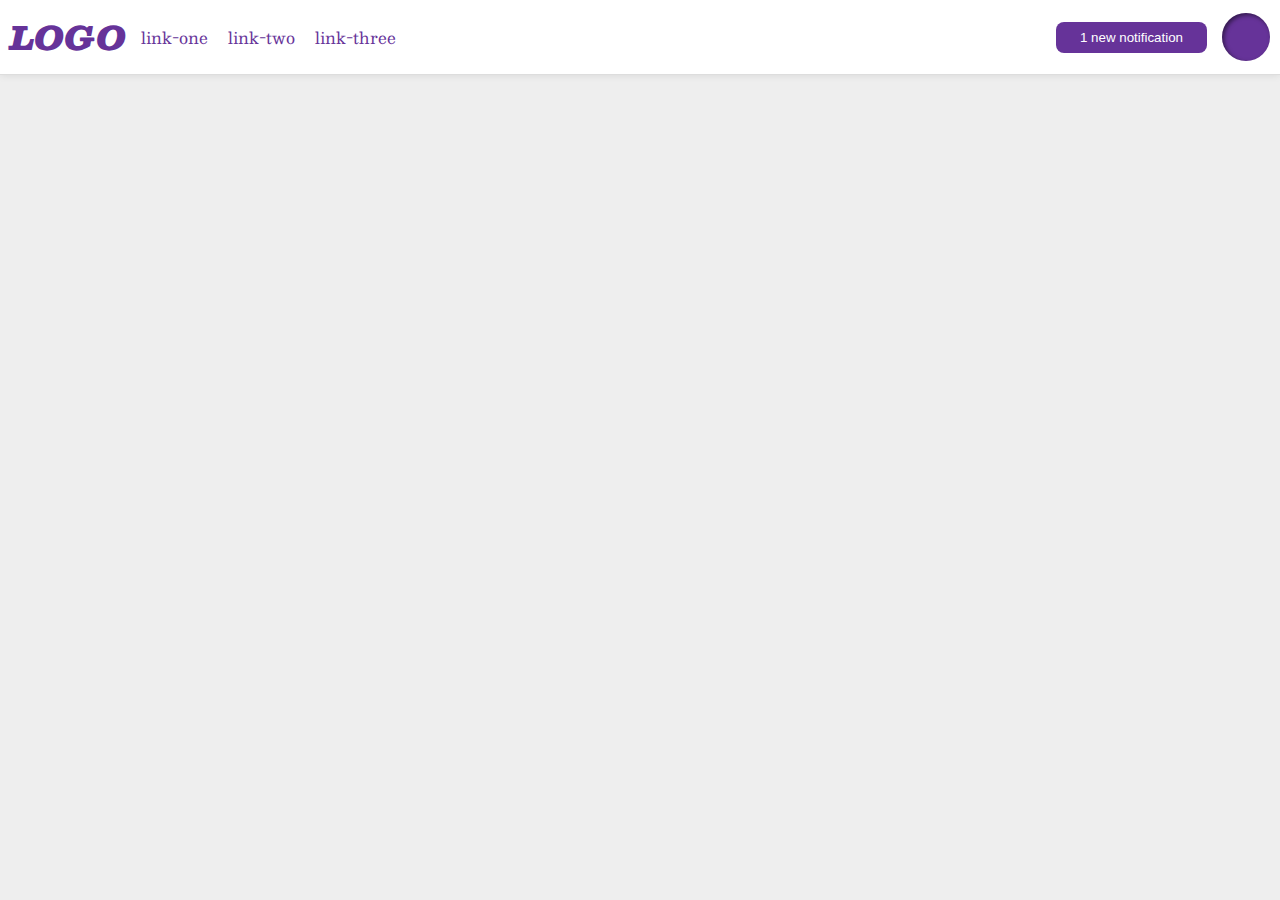
<file: flex/03-flex-header-2/index.html>
<!DOCTYPE html>
<html lang="en">
  <head>
    <meta charset="UTF-8" />
    <meta http-equiv="X-UA-Compatible" content="IE=edge" />
    <meta name="viewport" content="width=device-width, initial-scale=1.0" />
    <title>Flex Header 2</title>
    <link rel="stylesheet" href="style.css" />
  </head>
  <body>
    <div class="header">
      <div class="left-header">
        <div class="logo">LOGO</div>
        <ul class="links">
          <li><a href="https://google.com">link-one</a></li>
          <li><a href="https://google.com">link-two</a></li>
          <li><a href="https://google.com">link-three</a></li>
        </ul>
      </div>
      <div class="right-header">
        <button class="notifications">1 new notification</button>
        <div class="profile-image"></div>
      </div>
    </div>
  </body>
</html>
</file>
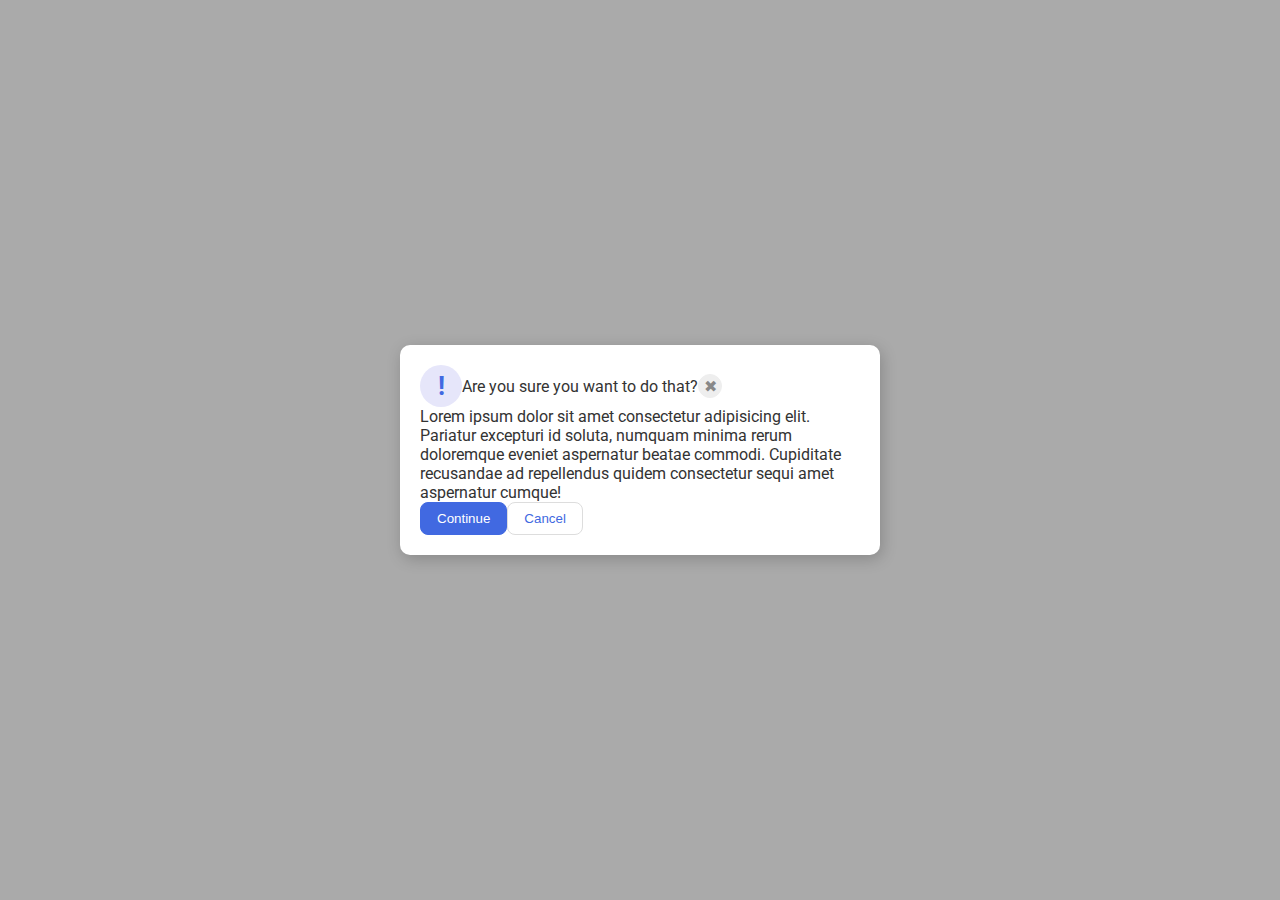
<file: flex/05-flex-modal/index.html>
<!DOCTYPE html>
<html lang="en">
  <head>
    <meta charset="UTF-8" />
    <meta http-equiv="X-UA-Compatible" content="IE=edge" />
    <meta name="viewport" content="width=device-width, initial-scale=1.0" />
    <link rel="stylesheet" href="style.css" />
    <title>Modal</title>
  </head>
  <body>
    <div class="modal">
      <div class="card">
        <div class="top">
          <div class="icon">!</div>
          <div class="header">Are you sure you want to do that?</div>
          <button class="close-button">✖</button>
        </div>
        <div class="text">
          Lorem ipsum dolor sit amet consectetur adipisicing elit. Pariatur
          excepturi id soluta, numquam minima rerum doloremque eveniet
          aspernatur beatae commodi. Cupiditate recusandae ad repellendus quidem
          consectetur sequi amet aspernatur cumque!
        </div>
        <button class="continue">Continue</button>
        <button class="cancel">Cancel</button>
      </div>
    </div>
  </body>
</html>
</file>
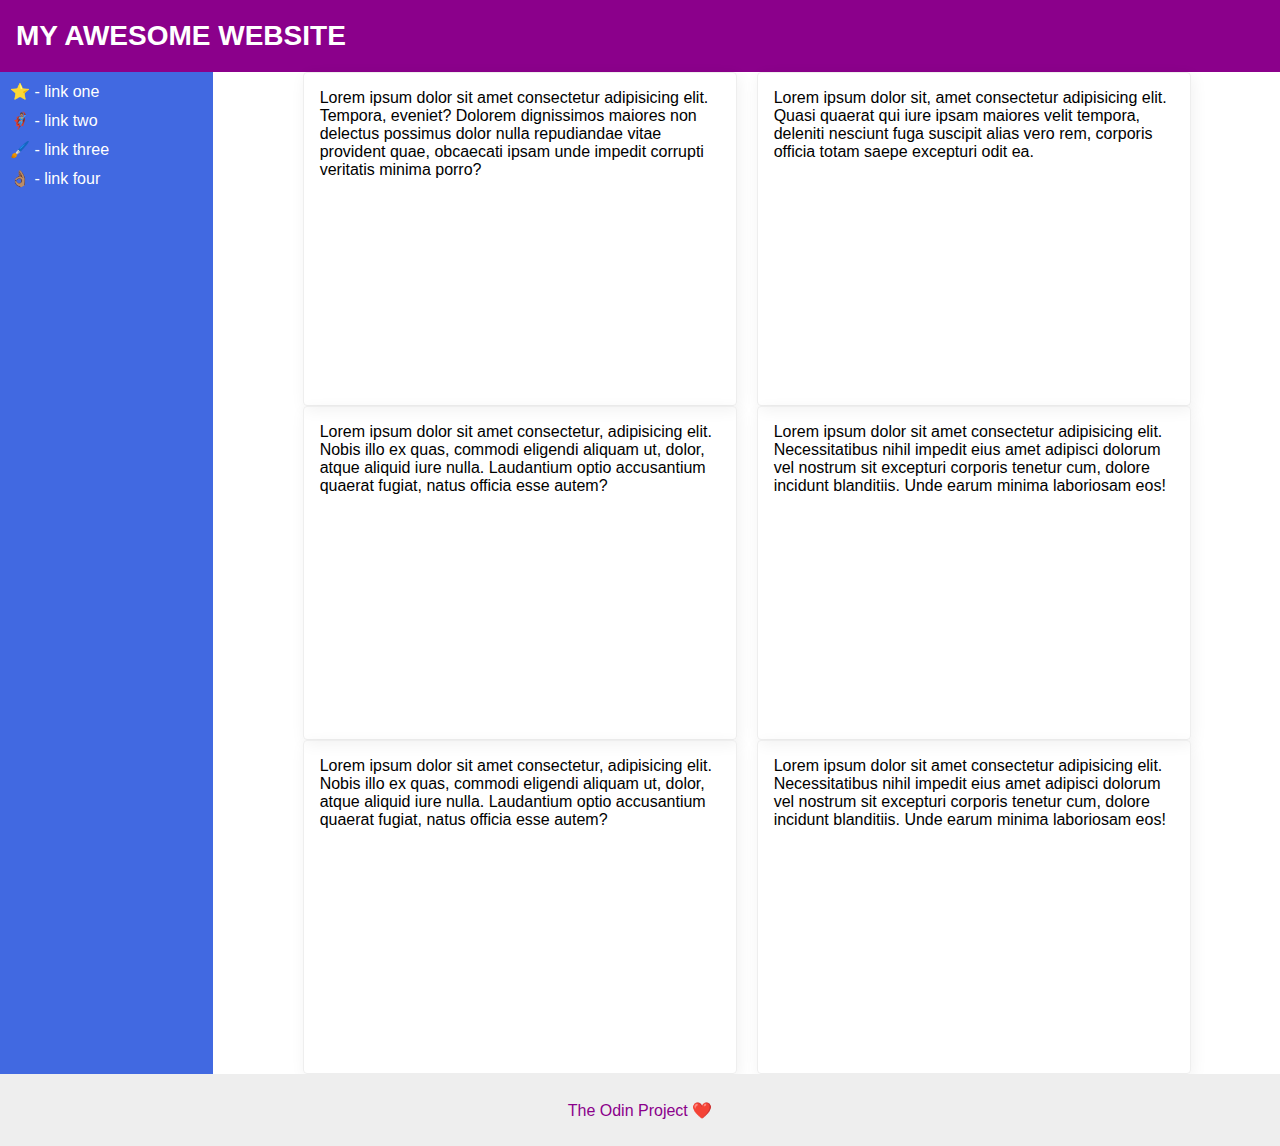
<file: flex/07-flex-layout-2/index.html>
<!DOCTYPE html>
<html lang="en">
  <head>
    <meta charset="UTF-8">
    <meta http-equiv="X-UA-Compatible" content="IE=edge">
    <meta name="viewport" content="width=device-width, initial-scale=1.0">
    <title>The Holy Grail</title>
    <link rel="stylesheet" href="style.css">
  </head>
  <body>
    <div class="header">
      MY AWESOME WEBSITE
    </div>
    
    <div class="content">
    <div class="sidebar">
      <ul>
        <li><a href="#">⭐ - link one</a></li>
        <li><a href="#">🦸🏽‍♂️ - link two</a></li>
        <li><a href="#">🖌️ - link three</a></li>
        <li><a href="#">👌🏽 - link four</a></li>
      </ul>
    </div>

    <div class="cards">
    <div class="card">Lorem ipsum dolor sit amet consectetur adipisicing elit. Tempora, eveniet? Dolorem dignissimos maiores non delectus possimus dolor nulla repudiandae vitae provident quae, obcaecati ipsam unde impedit corrupti veritatis minima porro?</div>
    <div class="card">Lorem ipsum dolor sit, amet consectetur adipisicing elit. Quasi quaerat qui iure ipsam maiores velit tempora, deleniti nesciunt fuga suscipit alias vero rem, corporis officia totam saepe excepturi odit ea.</div>
    <div class="card">Lorem ipsum dolor sit amet consectetur, adipisicing elit. Nobis illo ex quas, commodi eligendi aliquam ut, dolor, atque aliquid iure nulla. Laudantium optio accusantium quaerat fugiat, natus officia esse autem?</div>
    <div class="card">Lorem ipsum dolor sit amet consectetur adipisicing elit. Necessitatibus nihil impedit eius amet adipisci dolorum vel nostrum sit excepturi corporis tenetur cum, dolore incidunt blanditiis. Unde earum minima laboriosam eos!</div>
    <div class="card">Lorem ipsum dolor sit amet consectetur, adipisicing elit. Nobis illo ex quas, commodi eligendi aliquam ut, dolor, atque aliquid iure nulla. Laudantium optio accusantium quaerat fugiat, natus officia esse autem?</div>
    <div class="card">Lorem ipsum dolor sit amet consectetur adipisicing elit. Necessitatibus nihil impedit eius amet adipisci dolorum vel nostrum sit excepturi corporis tenetur cum, dolore incidunt blanditiis. Unde earum minima laboriosam eos!</div>
  </div>
  </div>

    <div class="footer">
      The Odin Project ❤️
    </div>
  </body>
</html>
</file>
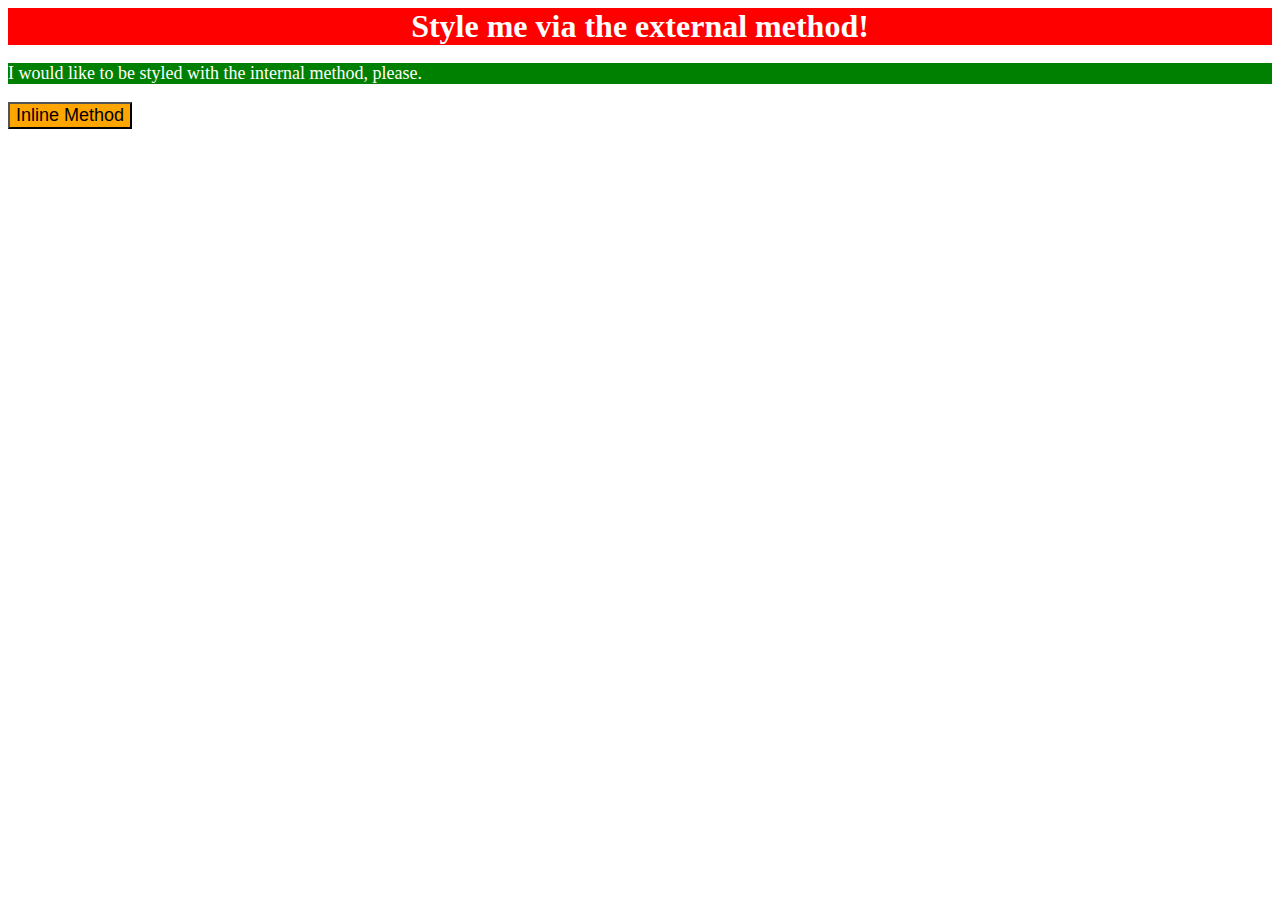
<file: foundations/01-css-methods/index.html>
<!DOCTYPE html>
<html lang="en">
  <head>
    <meta charset="UTF-8">
    <meta http-equiv="X-UA-Compatible" content="IE=edge">
    <meta name="viewport" content="width=device-width, initial-scale=1.0">
    <link rel="stylesheet" href="styles.css">
    <style>
      p {
        background-color: green;
        color: white;
        font-size: 18px;
      }
    </style>
    <title>Methods for Adding CSS</title>
  </head>
  <body>
    <div>Style me via the external method!</div>
    <p>I would like to be styled with the internal method, please.</p>
    <button style="background-color: orange; font-size: 18px;">Inline Method</button>
  </body>
</html>
</file>
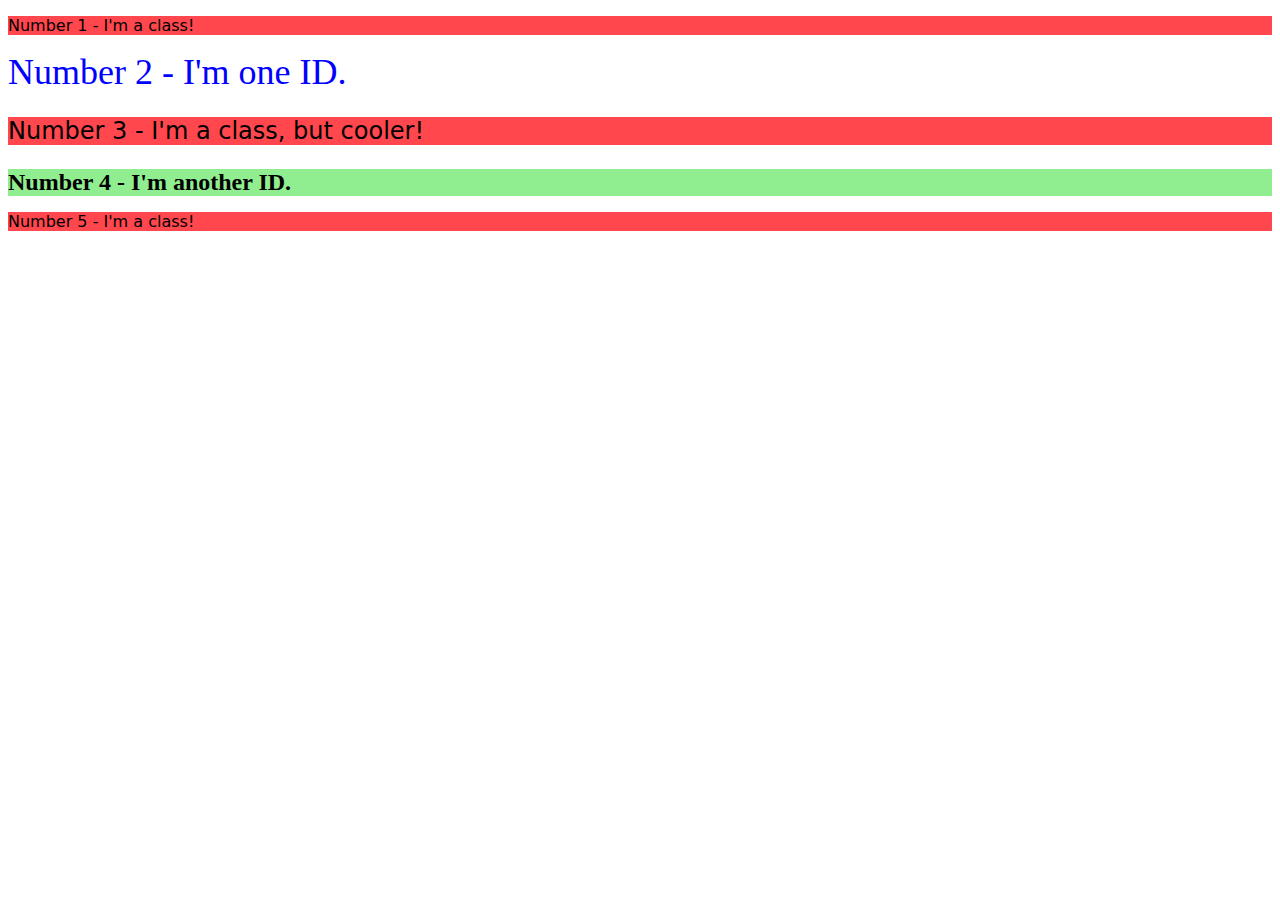
<file: foundations/02-class-id-selectors/index.html>
<!DOCTYPE html>
<html lang="en">
  <head>
    <meta charset="UTF-8">
    <meta http-equiv="X-UA-Compatible" content="IE=edge">
    <meta name="viewport" content="width=device-width, initial-scale=1.0">
    <title>Class and ID Selectors</title>
    <link rel="stylesheet" href="style.css">
  </head>
  <body>
    <p class="odd">Number 1 - I'm a class!</p>
    <div id="first">Number 2 - I'm one ID.</div>
    <p class="odd cool">Number 3 - I'm a class, but cooler!</p>
    <div id="second">Number 4 - I'm another ID.</div>
    <p class="odd">Number 5 - I'm a class!</p>
  </body>
</html>
</file>
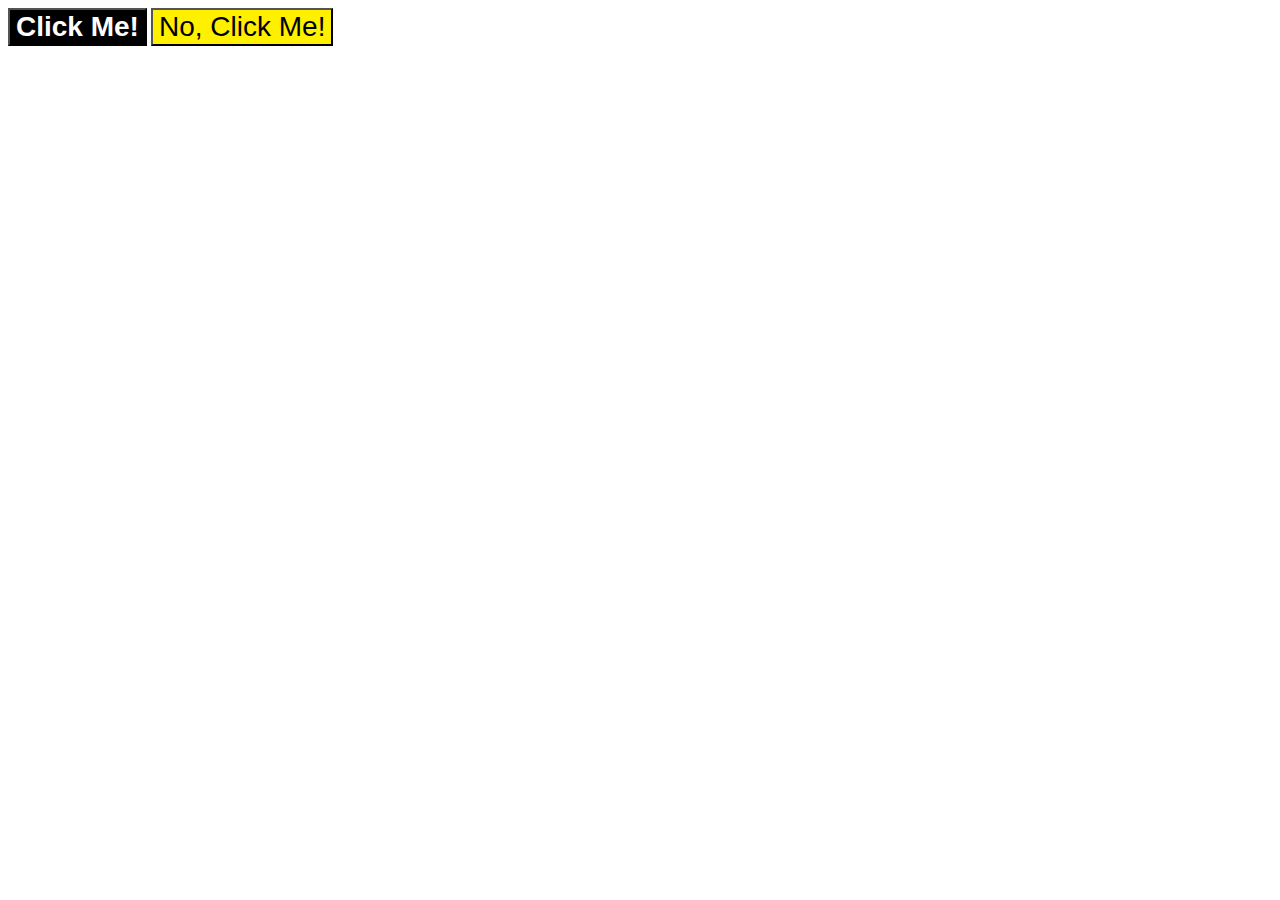
<file: foundations/03-grouping-selectors/index.html>
<!DOCTYPE html>
<html lang="en">
  <head>
    <meta charset="UTF-8">
    <meta http-equiv="X-UA-Compatible" content="IE=edge">
    <meta name="viewport" content="width=device-width, initial-scale=1.0">
    <title>Grouping Selectors</title>
    <link rel="stylesheet" href="style.css">
  </head>
  <body>
    <button class="button">Click Me!</button>
    <button class="cool-button">No, Click Me!</button>
  </body>
</html>
</file>
<file: flex/03-flex-header-2/style.css>
/* this is some magical font-importing.  
you'll learn about it later. */
@import url("https://fonts.googleapis.com/css2?family=Besley:ital,wght@0,400;1,900&display=swap");

body {
  margin: 0;
  background: #eee;
  font-family: Besley, serif;
}

.header {
  background: white;
  border-bottom: 1px solid #ddd;
  box-shadow: 0 0 8px rgba(0, 0, 0, 0.1);
  display: flex;
  justify-content: space-between;
}

.profile-image {
  background: rebeccapurple;
  box-shadow: inset 2px 2px 4px rgba(0, 0, 0, 0.5);
  border-radius: 50%;
  width: 48px;
  height: 48px;
}

.logo {
  color: rebeccapurple;
  font-size: 32px;
  font-weight: 900;
  font-style: italic;
}

button {
  border: none;
  border-radius: 8px;
  background: rebeccapurple;
  color: white;
  padding: 8px 24px;
}

a {
  /* this removes the line under our links */
  text-decoration: none;
  color: rebeccapurple;
}

ul {
  list-style-type: none;
}

.links {
  display: flex;
  margin: 0px;
  padding: 0px;
  gap: 20px;
}

.left-header,
.right-header {
  display: flex;
  gap: 15px;
  align-items: center;
  padding: 10px;
}
</file>
<file: flex/05-flex-modal/style.css>
@import url("https://fonts.googleapis.com/css2?family=Roboto:wght@400;700&display=swap");

html,
body {
  height: 100%;
}

body {
  font-family: Roboto, sans-serif;
  margin: 0;
  background: #aaa;
  color: #333;
  /* I'll give you this one for free lol */
  display: flex;
  align-items: center;
  justify-content: center;
}

.modal {
  background: white;
  width: 480px;
  border-radius: 10px;
  box-shadow: 2px 4px 16px rgba(0, 0, 0, 0.2);
}

.icon {
  color: royalblue;
  font-size: 26px;
  font-weight: 700;
  background: lavender;
  width: 42px;
  height: 42px;
  border-radius: 50%;
  display: flex;
  align-items: center;
  justify-content: center;
}

.close-button {
  background: #eee;
  border-radius: 50%;
  color: #888;
  font-weight: 400;
  font-size: 16px;
  height: 24px;
  width: 24px;
  display: flex;
  align-items: center;
  justify-content: center;
  border: 1px solid #eee;
  padding: 0;
}

button {
  cursor: pointer;
  padding: 8px 16px;
  border-radius: 8px;
}

button.continue {
  background: royalblue;
  border: 1px solid royalblue;
  color: white;
}

button.cancel {
  background: white;
  border: 1px solid #ddd;
  color: royalblue;
}

.card {
  display: flex;
  align-items: center;
  flex-wrap: wrap;
  padding: 20px;
}

.close-button,
.icon {
  flex-shrink: 0;
}

.top {
  display: flex;
  align-items: center;
}
</file>
<file: flex/07-flex-layout-2/style.css>
body {
  font-family: -apple-system, BlinkMacSystemFont, 'Segoe UI', Roboto, Oxygen, Ubuntu, Cantarell, 'Open Sans', 'Helvetica Neue', sans-serif;
  margin: 0;
  min-height: 100vh;
  display: flex;
  flex-direction: column;
}

.header {
  height: 72px;
  background: darkmagenta;
  color: white;
}

.footer {
  height: 72px;
  background: #eee;
  color: darkmagenta;
}

.sidebar {
  width: 300px;
  background: royalblue;
  box-sizing: border-box;
}

.card {
  border: 1px solid #eee;
  box-shadow: 2px 4px 16px rgba(0,0,0,.06);
  border-radius: 4px;
}

/* MY SOLUTION */

.content {
  display: flex;
  flex: 1;
}

.cards {
  display: flex;
  flex-wrap: wrap;
  flex: 5;
  align-items: center;
  justify-content: center;
  gap: 0px 20px;
}

.card {
  width: 400px;
  height: 300px;
  padding: 16px;
}

ul {
  list-style: none;
  margin: 10px;
  padding: 0px;
}

li {
  margin-bottom: 10px;
}

a {
  text-decoration: none;
  color: white;
}

.footer {
  display: flex;
  justify-content: center;
  align-items: center;
}

.header {
  display: flex;
  align-items: center;
  font-weight: 900;
  font-size: 28px;
  padding-left: 16px;
}

.sidebar {
  flex: 1;
}
</file>
<file: foundations/01-css-methods/styles.css>
div {
	background-color: red;
	color: white;
	font-size: 32px;
	text-align: center;
	font-weight: bold;
}
</file>
<file: foundations/02-class-id-selectors/style.css>
.odd {
	background-color: #FF474D;
	font-family: Verdana, "DejaVu Sans", sans-serif;
}

#first {
	color: #0000FF;
	font-size: 36px;
}

.cool {
	font-size: 24px;
}

#second {
	background-color: #90ee90;
	font-size: 24px;
	font-weight: bold;
}
</file>
<file: foundations/03-grouping-selectors/style.css>
.button,
.cool-button {
	font-size: 28px;
	font-family: Helvetica, "Times New Roman", sans-serif;
}

.button {
	background-color: #000000;
	color: #ffffff;
	font-weight: 700;
}

.cool-button {
	background-color: #fff000;
}
</file>
